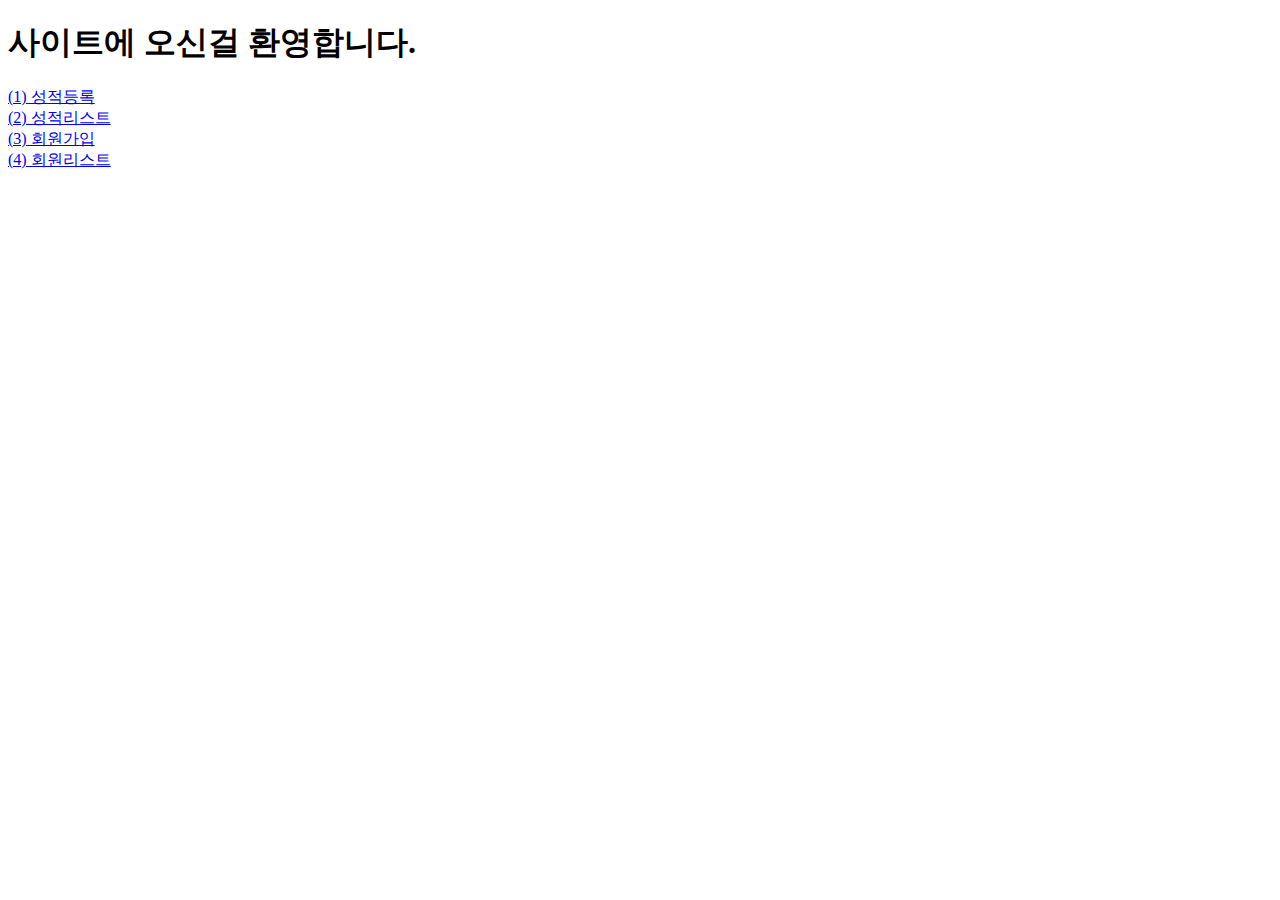
<file: index.html>
<!DOCTYPE html>
<html lang="en">
    <head>
        <title>Document</title>
    </head>
    <body>
        <h1>사이트에 오신걸 환영합니다.</h1>
        <a href="sform.html">(1) 성적등록 </a><br>
        <a href="slist.php">(2) 성적리스트 </a><br>
        <a href="testform.html">(3) 회원가입</a><br>
        <a href="testlist.php">(4) 회원리스트</a>
    </body>
</html>
</file>
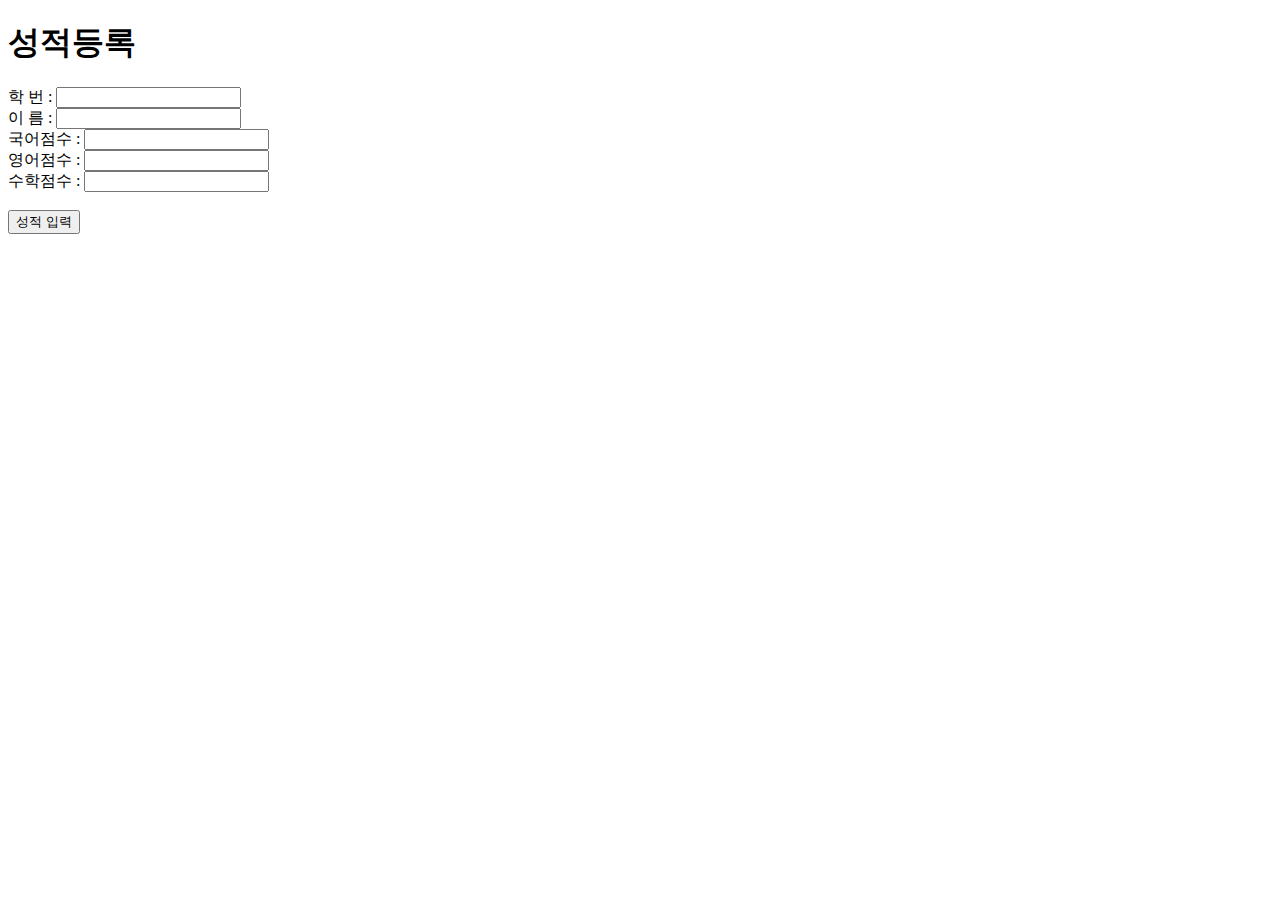
<file: sform.html>
<!DOCTYPE html>
<html>
    <head>
        <title>성적등록</title>
    </head>
    <body>
        <h1>성적등록</h1>
        <form method="post" action="sform_ok.php">
            학  번 : <input type="text" name="hakbun"><br>
            이  름 : <input type="text" name="name"><br>
            국어점수 : <input type="text" name="kor"><br>
            영어점수 : <input type="text" name="eng"><br>
            수학점수 : <input type="text" name="math"><br>
            <br>
            <input type="submit" value="성적 입력">
        </form>
    </body>
</html>
</file>
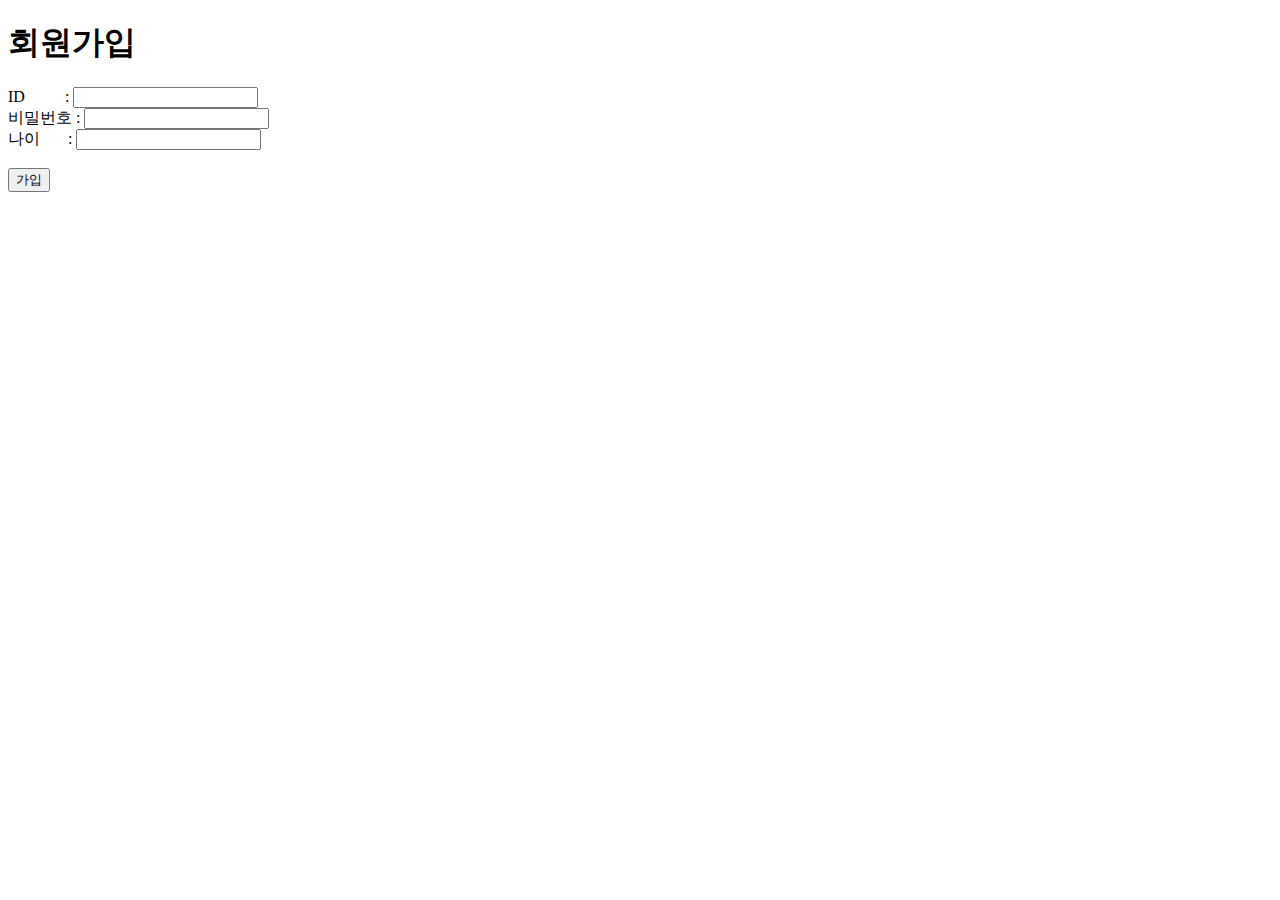
<file: testform.html>
<!DOCTYPE html>
<html>
    <head>
        <title>회원가입</title>
    </head>
    <body>
        <h1>회원가입</h1>
        <form method="post" action="signin.php">
            ID&nbsp;&nbsp;&nbsp;&nbsp;&nbsp;&nbsp;&nbsp;&nbsp;&nbsp;&nbsp;: <input type="text" name="id"><br>
            비밀번호 : <input type="password" name="passwd"><br>
            나이&nbsp;&nbsp;&nbsp;&nbsp;&nbsp;&nbsp;&nbsp;: <input type="text" name="age"><br>
            <br>
            <input type="submit" value="가입">
        </form>
    </body>
</html>
</file>
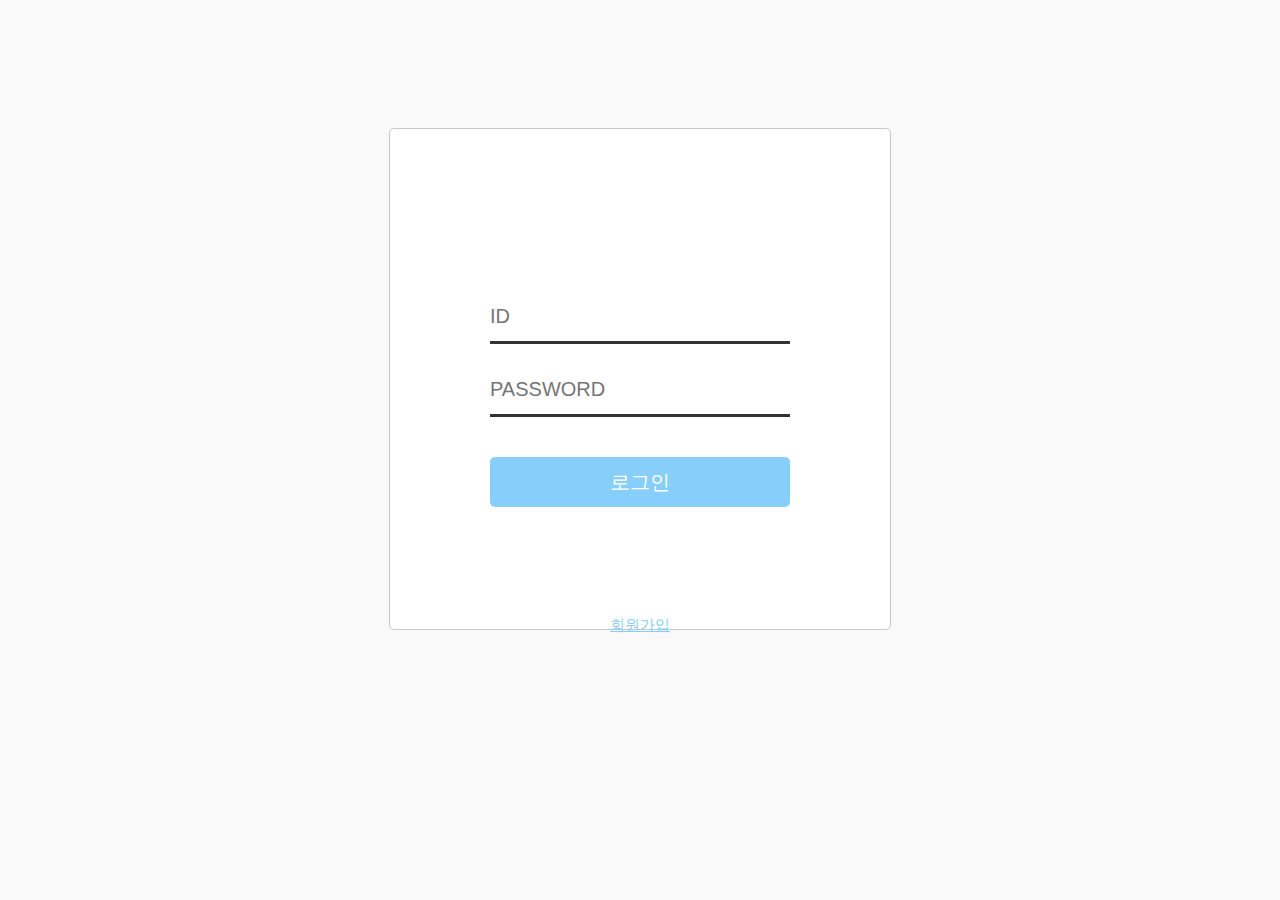
<file: [Project]KOOPANG/login.html>
<!DOCTYPE html>
<html lang="kor">
<head>
    <meta charset="UTF-8">
    <meta http-equiv="X-UA-Compatible" content="IE=edge">
    <meta name="viewport" content="width=device-width, initial-scale=1.0">
    <link rel="stylesheet" href="style.css">
    <title>Koopang | 사내 내부망 - 로그인</title>
</head>
<body>
    <div class="login_wrap">
            <section class="login_section">
                <form class="login_form" action="login.php" method="post">
                    <div class="input_box">
                        <input id="inputId" type="text" class="input-default" name="id" placeholder="ID" />
                    </div>
                    <div class="input_box">
                        <input id="inputPw" type="password" class="input-default" name="password" placeholder="PASSWORD" />
                    </div>
                    <button type="submit" id="loginBtn" class="btn primary">로그인</button>
                </form>
                <div class="noid" onclick="location.href='signup.html'">
                    회원가입
                </div>
            </section>
    </div>
</body>
</html>
</file>
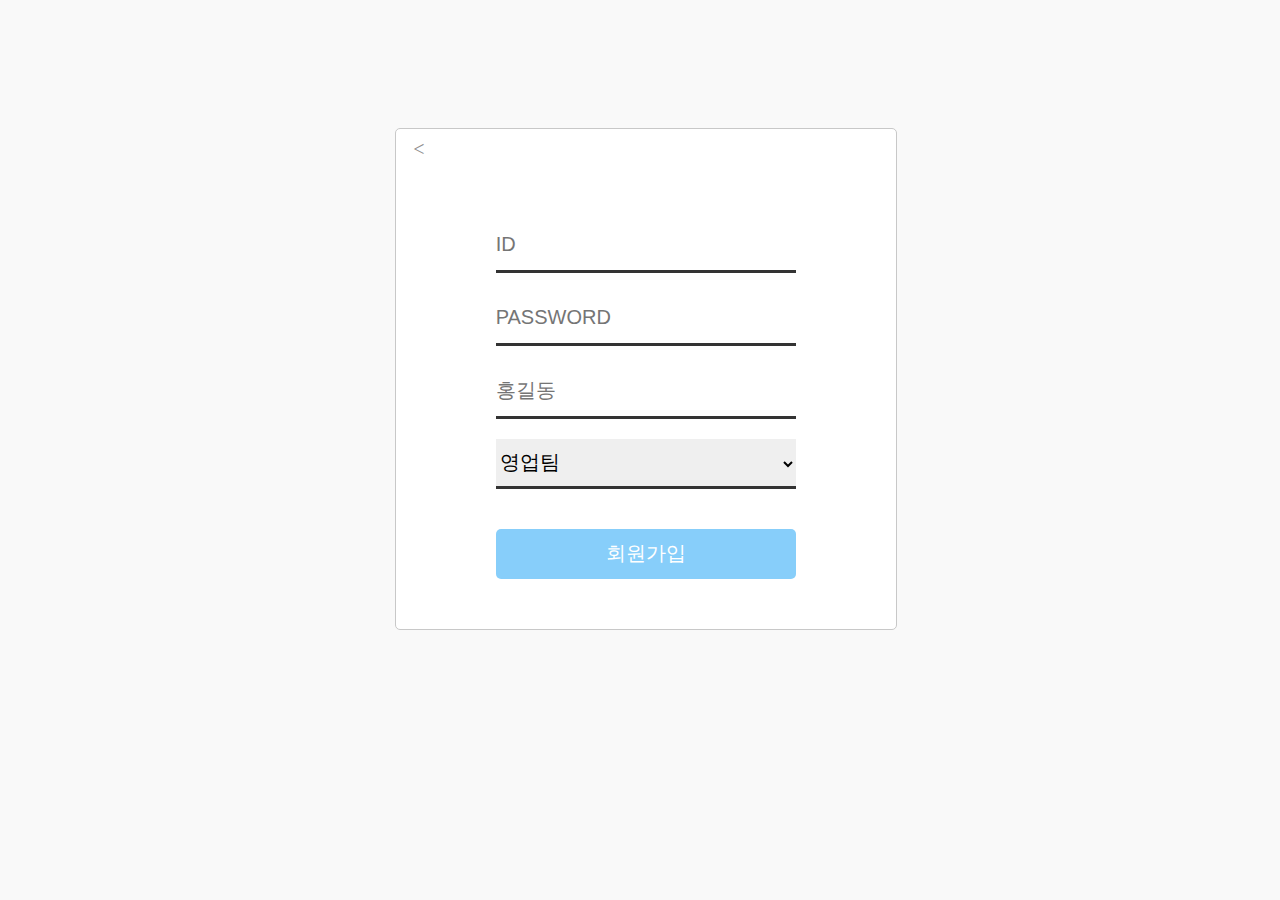
<file: [Project]KOOPANG/signup.html>
<!DOCTYPE html>
<html lang="kor">
<head>
    <meta charset="UTF-8">
    <meta http-equiv="X-UA-Compatible" content="IE=edge">
    <meta name="viewport" content="width=device-width, initial-scale=1.0">
    <link rel="stylesheet" href="style.css">
    <title>Koopang | 사내 내부망 - 회원가입</title>
</head>
<body>
    <div class="signup_wrap">
        <div class="return" onclick="location.href='login.html'">
            <
        </div>
            <section class="signup_section">
                <!--form Start-->
                <form class="signup_form" action="signup.php" method="post">
                    <div class="input_box">
                        <input id="inputId" type="text" class="input-default" name="id" placeholder="ID" pattern="^[a-zA-Z0-9]{5,16}$" title="5글자 이상 16글자 이하 영어 대소문자와 숫자만 입력할 수 있습니다."/>
                    </div>
                    <div class="input_box">
                        <input id="inputPw" type="password" class="input-default" name="password" placeholder="PASSWORD" pattern="^(?=.*[A-Za-z])(?=.*\d)(?=.*[$@$!%*#?&])[A-Za-z\d$@$!%*#?&]{8,16}$" title="8글자 이상 16글자 사이로 영어 대소문자, 숫자, 특수문자를 조합해서 입력하세요."/>
                    </div>
                    <div class="input_box">
                        <input id="inputName" type="text" name="name" placeholder="홍길동" pattern="^[가-힣]{2,4}$" title="2글자 이상 4글자 이하 한글만 입력할 수 있습니다." />
                    </div>
                    <div class="input_box">
                        <select name="department">
                            <option value="영업">영업팀</option>
                            <option value="물류">물류팀</option>
                            <option value="인사">인사팀</option>
                            <option value="IT">IT팀</option>
                        </select>
                    </div>
                    <button type="submit" id="signupBtn" class="btn primary">회원가입</button>
                </form>
                <!--form End-->
            </section>
    </div>
</body>
</html>
</file>
<file: [Project]KOOPANG/style.css>
* {
    margin: 0;
    padding: 0;
}

html {
    font-size: 62.5%;
}

body {
    min-width: 1200px;
    background-color: #f9f9f9;
}

a {
    text-decoration-line: none;
    color: #333333;
}
/* header */

header {
    background-color: #333333;
    height: 50px;
}

/* Navigation */

nav {
    height: 11rem;
    border-bottom: 1px solid #c8c8c8;
    background-color: #ffffff;
}

h1 > span {
    position: relative;
    float: left;
}

ul {
    display: inline-block;
}

li {
    display: inline-block;
}

.corp_name {
    float: left;
    position: relative;
    left: 3%;
    top: 1rem;
    font-size: 4rem;
}

.nav_menu {
    width: 800px;
    position: absolute;
    left: 33.5rem;
    top: 2rem;
    font-size: 3.4rem;
    font-weight: bold;
}
.nav_menu > ul > li {
    padding: 1rem;
}
.login_menu {
    float: right;
    position: relative;
    top: 6rem;
    right: 3%;
    font-size: 1.5rem;
}

.login_menu > li {
    padding: 0.5rem;
}

section {
    display: flex;
    justify-content: center;
    align-items: center;
}

section > p {
    width: auto;
    height: 70rem;
    display: flex;
    align-items: center;
    font-size: 8rem;
}

/* Login Page */

.login_wrap {
    display: flex;
    justify-content: center;
    margin: 10%;
}

.login_section {
    background-color: #ffffff;
    width: 500px;
    height: 500px;
    display: flex;
    justify-content: center;
    align-items: center;
    border: solid 1px #c8c8c8;
    border-radius: 5px;
}

.login_form {
    padding: 10px;
}

.input_box {
    padding: 10px;
}

.input_box > input {
    width: 30rem;
    height: 5rem;
    font-size: 2rem;
    border-top: none;
    border-left: none;
    border-right: none;;
    border-bottom: solid 3px #333333;
}

.login_form > button {
    width: 30rem;
    height: 5rem;
    background-color: lightskyblue;
    border: none;
    border-radius: 5px;
    position: relative;
    left: 10px;
    top: 3rem;
    color: white;
    font-size: 2rem;
    cursor: pointer;
}

.noid {
    width: 10rem;
    height: 5rem;
    display: flex;
    position: absolute;
    top: 60rem;
    align-items: center;
    justify-content: center;
    cursor: pointer;
    color: lightskyblue;
    font-size: 1.5rem;
    text-decoration: underline;
    border-radius: 5px;
}

/*  Signup Page */

.signup_wrap {
    display: flex;
    justify-content: center;
    margin: 10%;
}

.signup_wrap > .return {
    position: relative;
    top: 10px;
    left: 30px;
    cursor: pointer;
    font-size: 2rem;
    color: #8c8c8c;
}

.signup_section {
    background-color: #ffffff;
    width: 500px;
    height: 500px;
    display: flex;
    justify-content: center;
    align-items: center;
    border: solid 1px #c8c8c8;
    border-radius: 5px;
}

.signup_form {
    padding: 10px;
}

.input_box > select {
    width: 30rem;
    height: 5rem;
    font-size: 2rem;
    border-top: none;
    border-left: none;
    border-right: none;;
    border-bottom: solid 3px #333333;
}

.signup_form > button {
    width: 30rem;
    height: 5rem;
    background-color: lightskyblue;
    border: none;
    border-radius: 5px;
    position: relative;
    left: 10px;
    top: 3rem;
    color: white;
    font-size: 2rem;
    cursor: pointer;
}

/* footer */

footer {
    width: 100%;
    height: 50px; /* footer의 높이 */
    position: absolute;  
    bottom: 0;
    left: 0;
    background-color: #f0f0f0;
    border-top: solid 1px #c8c8c8
}

/* table */

table {
    position: absolute;
    width: 70%;
    border: solid 1px #c8c8c8;
    background-color: white;
    font-size: 2rem;
    padding: 10px;
    border-collapse: collapse;
}

th, td {
    border-bottom: 1px solid #444444;
    padding: 10px;
  }
</file>
